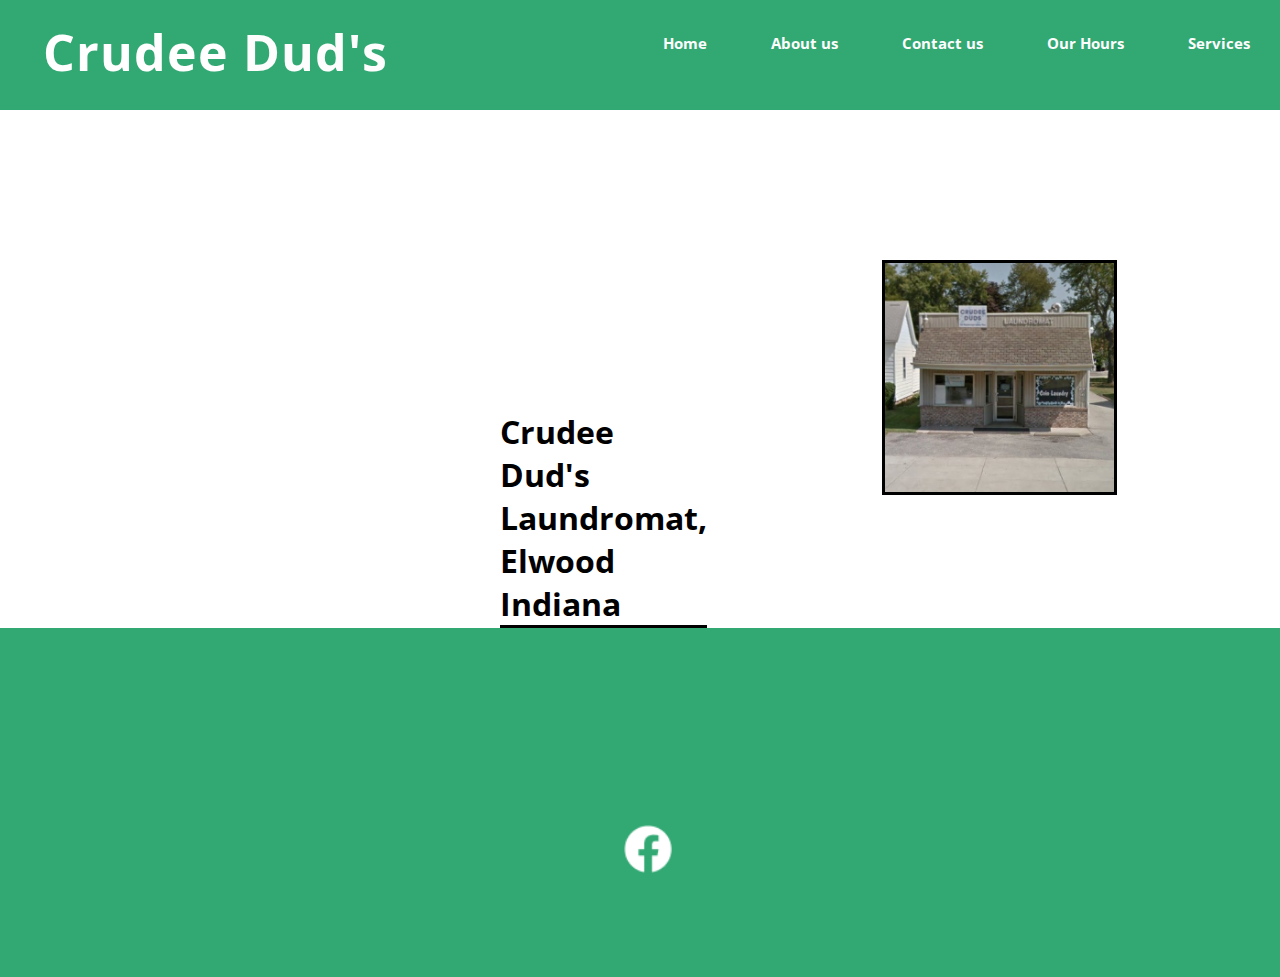
<file: index.html>
<html lang="en">
<head>
    <meta charset="UTF-8">
    <meta http-equiv="X-UA-Compatible" content="IE=edge">
    <meta name="viewport" content="width=device-width, initial-scale=1.0">
    <link rel="stylesheet" href="css/styles.css">
    <link rel="preconnect" href="https://fonts.googleapis.com">
    <link rel="preconnect" href="https://fonts.gstatic.com" crossorigin>
    <link href="https://fonts.googleapis.com/css2?family=Open+Sans:wght@300&display=swap" rel="stylesheet">
    <link rel="shortcut icon" href="images/favicon-32x32.png">
    <link rel="icon" type="image/png" sizes="32x32" href="images/ favicon-32.png">
    <link rel="apple-touch-icon" sizes="180x180" href="images/apple- touch-icon.png">   
    <link rel="icon" sizes="192x192" href="images/android-chrome-192.png">
    <title>Crudee Dud's Home</title>
    
</head>

<header>
    <nav class="navbar">
        <h1><a href="index.html" class="nav-logo">Crudee <span>Dud's</span></a></h1>
        <ul>
            <li><a href="index.html">Home</a></li>
            <li><a href="about.html">About us</a></li>
            <li><a href="contact.html">Contact us</a></li>
            <li><a href= "hours.html">Our Hours</a></li>
            <li><a href="services.html">Services</a></li>
        </ul>
    </nav>
</header>
<body>
    <main>
        <div class="content">
            <h2 class="Home">Crudee Dud's Laundromat, Elwood Indiana</h2>


        </div>
        <div>
            <img src="images/laundrymatphoto.jpeg" alt="Crudee Dud's Laundromat">
        </div>
        
    </main>

    <footer>
        <div class="footer-content">
            
            
            <ul class="social">
                <li><a href="https://www.facebook.com/people/Crudee-Duds-Coin-Laundry/100057066836041/" target="_blank"><img src="images/facebook-logo.png" alt="Facebook logo" height="200" width="50"></a></li>
                
            </ul>

        </div>


    </footer>
    
</body>
</html>
</file>
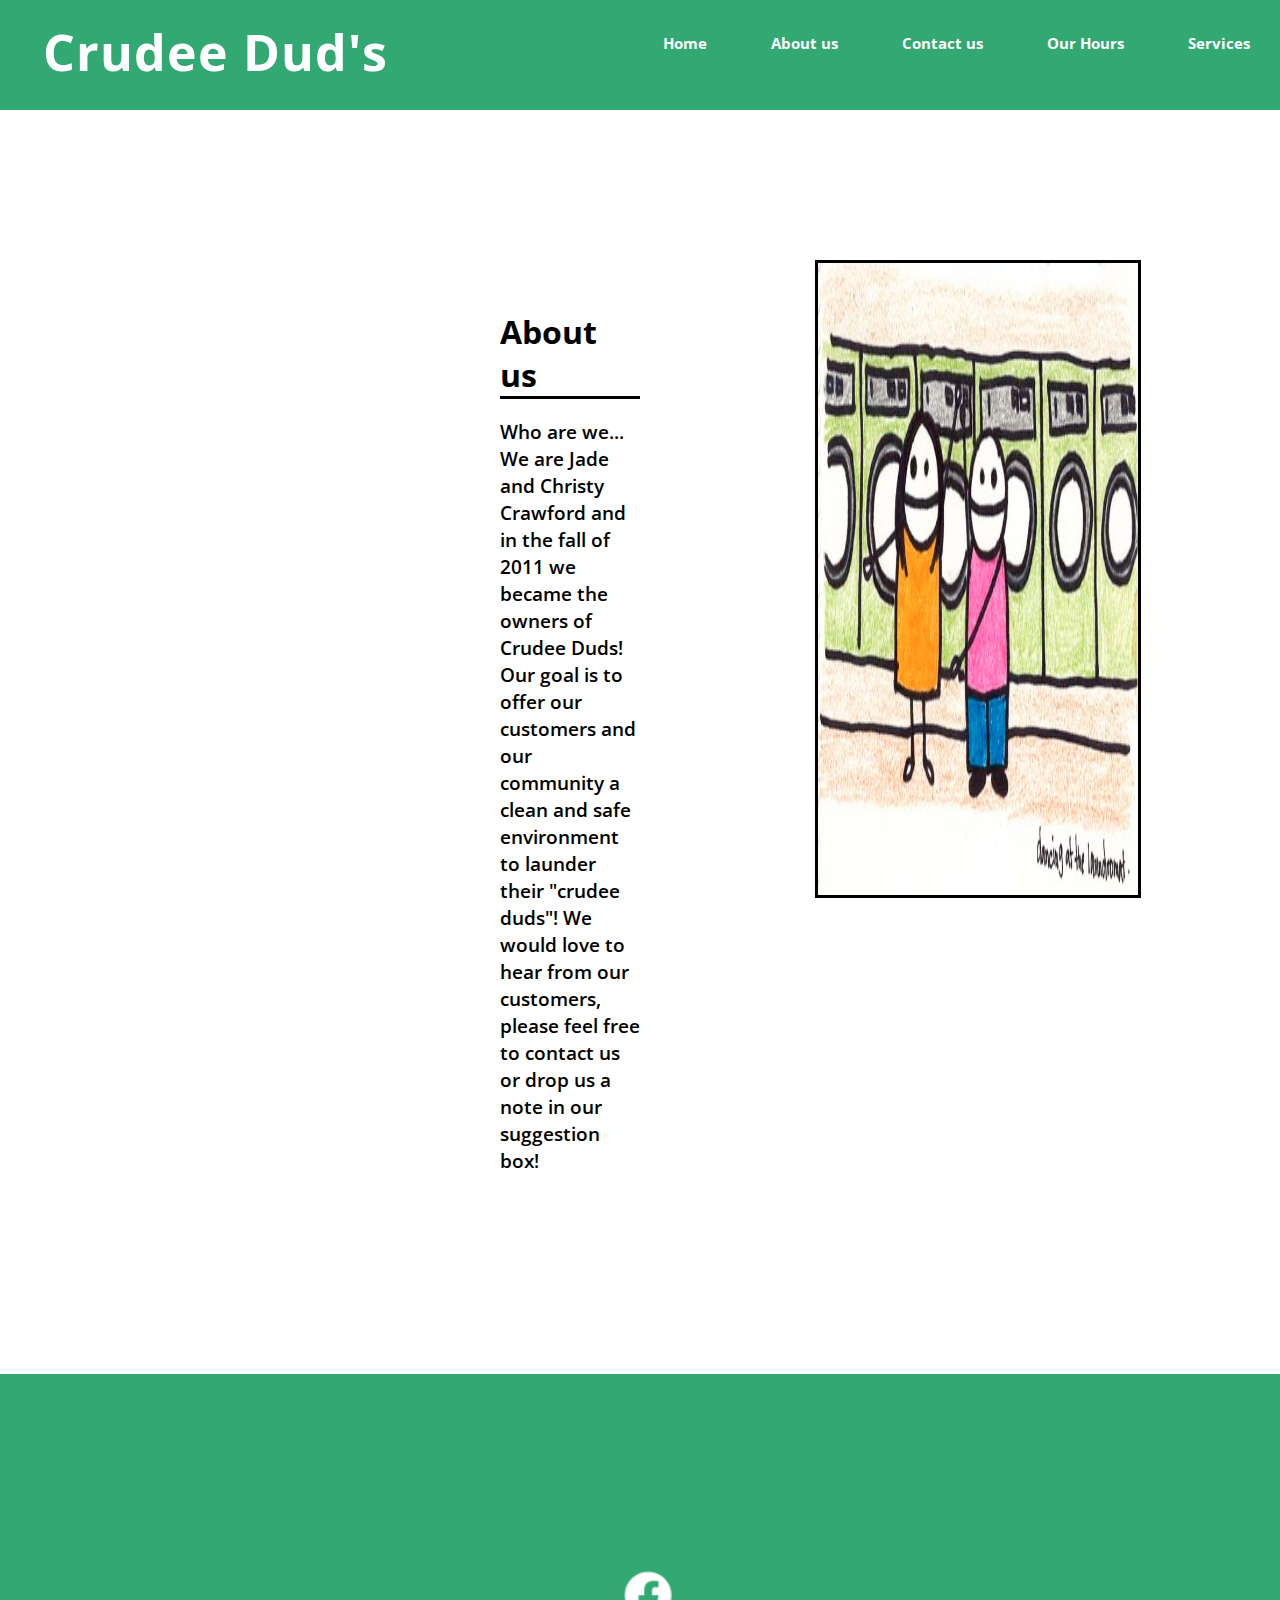
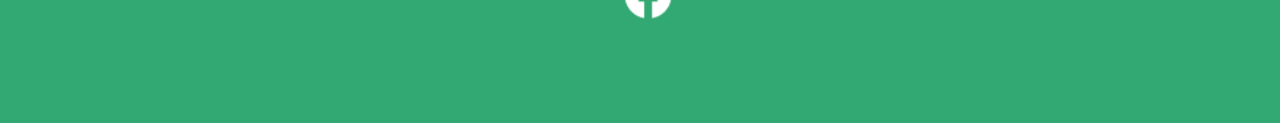
<file: about.html>
<html lang="en">
<head>
    <meta charset="UTF-8">
    <meta http-equiv="X-UA-Compatible" content="IE=edge">
    <meta name="viewport" content="width=device-width, initial-scale=1.0">
    <link rel="stylesheet" href="css/styles.css">
    <link rel="preconnect" href="https://fonts.googleapis.com">
    <link rel="preconnect" href="https://fonts.gstatic.com" crossorigin>
    <link href="https://fonts.googleapis.com/css2?family=Open+Sans:wght@300&display=swap" rel="stylesheet">
    <link rel="shortcut icon" href="images/favicon-32x32.png">
    <link rel="icon" type="image/png" sizes="32x32" href="images/ favicon-32.png">
    <link rel="apple-touch-icon" sizes="180x180" href="images/apple- touch-icon.png">   
    <link rel="icon" sizes="192x192" href="images/android-chrome-192.png">
    <title>Crudee Dud's About us</title>
</head>

<header>
    <nav class="navbar">
        <h1><a href="index.html" class = "nav-logo">Crudee Dud's</a></h1>
        <ul>
            <li><a href="index.html">Home</a></li>
            <li><a href="about.html">About us</a></li>
            <li><a href="contact.html">Contact us</a></li>
            <li><a href= "hours.html">Our Hours</a></li>
            <li><a href="services.html">Services</a></li>
        </ul>
    </nav>
</header>
<body>
    <main>
        <div class="content">
            <h2>About us</h2>
            <p class="about-us">
                Who are we...

                We are Jade and Christy Crawford and in the fall of 2011 we became the owners of Crudee Duds! Our goal is to offer our customers and our community a clean and safe environment to launder their "crudee duds"!  We would  love to hear from our customers, please feel free to contact us or drop us a note in our suggestion box!
            </p>


        </div>
        <div>
            <img src="images/laundromat.jpg" class="aboutimg" alt="Crudee Dud's Laundromat">
        </div>
        
    </main>

    <footer>
        <div class="footer-content">
            
            <ul class="social">
                <li><a href="https://www.facebook.com/people/Crudee-Duds-Coin-Laundry/100057066836041/" target="_blank"><img src="images/facebook-logo.png" alt="Facebook logo" height="200" width="50"></a></li>
                
            </ul>

        </div>


    </footer>
    
</body>
</html>
</file>
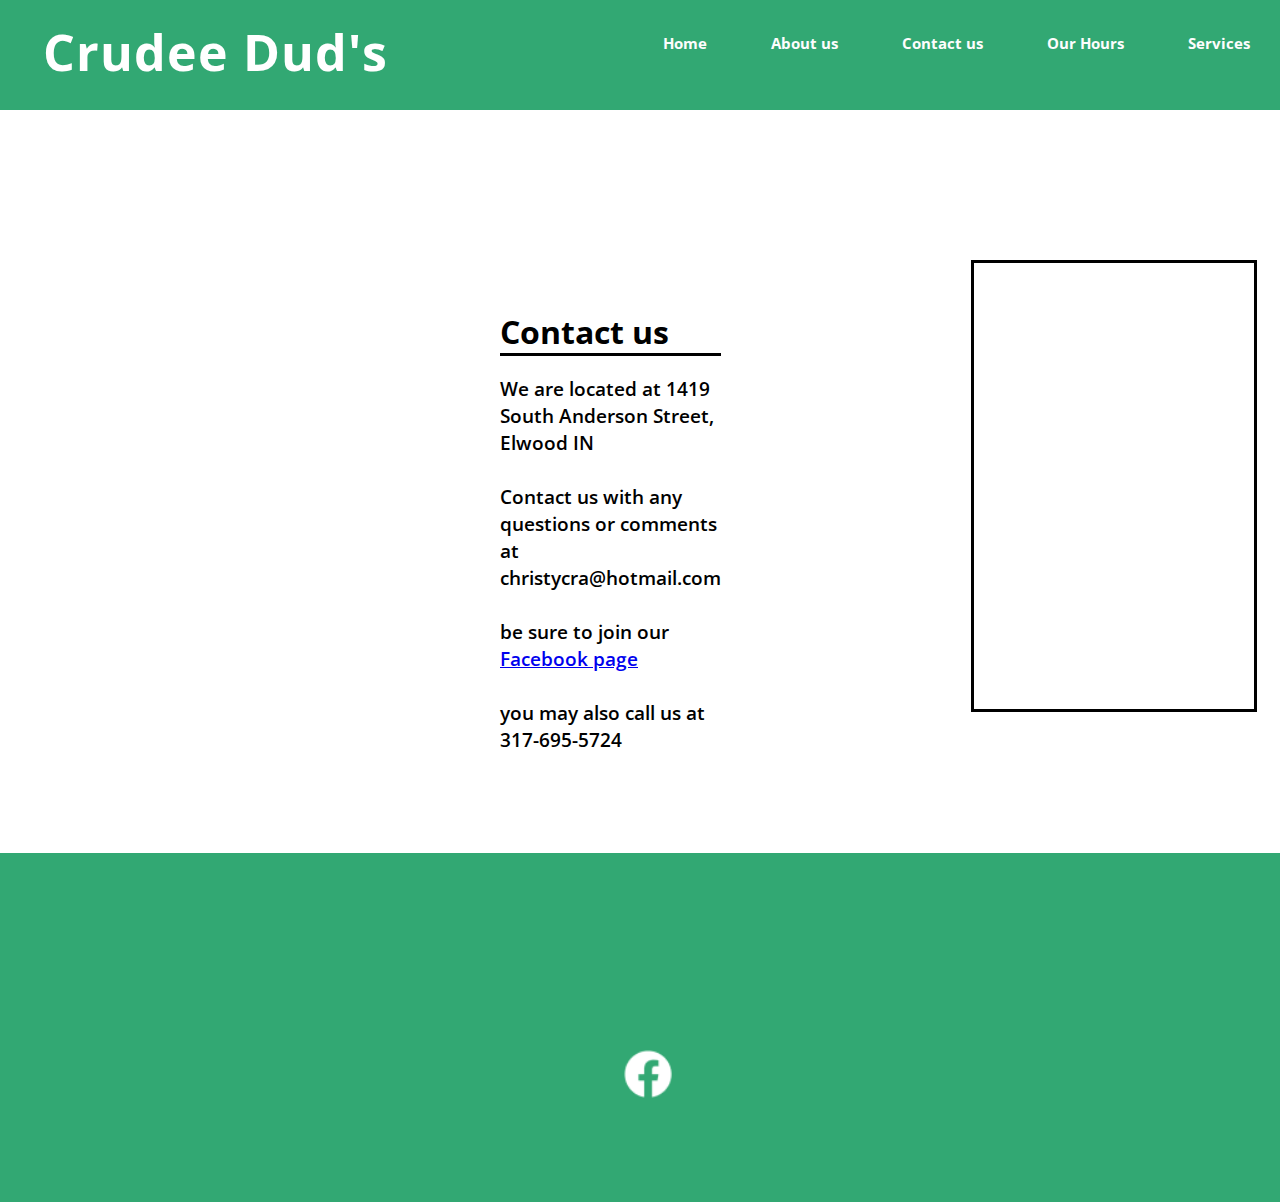
<file: contact.html>
<html lang="en">
<head>
    <meta charset="UTF-8">
    <meta http-equiv="X-UA-Compatible" content="IE=edge">
    <meta name="viewport" content="width=device-width, initial-scale=1.0">
    <link rel="stylesheet" href="css/styles.css">
    <link rel="preconnect" href="https://fonts.googleapis.com">
    <link rel="preconnect" href="https://fonts.gstatic.com" crossorigin>
    <link href="https://fonts.googleapis.com/css2?family=Open+Sans:wght@300&display=swap" rel="stylesheet">
    <link rel="shortcut icon" href="images/favicon-32x32.png">
    <link rel="icon" type="image/png" sizes="32x32" href="images/ favicon-32.png">
    <link rel="apple-touch-icon" sizes="180x180" href="images/apple- touch-icon.png">   
    <link rel="icon" sizes="192x192" href="images/android-chrome-192.png">
    <title>Crudee Dud's Contact us</title>
</head>

<header>
    <nav class="navbar">
        <h1><a href="index.html" class = "nav-logo">Crudee Dud's</a></h1>
        <ul>
            <li><a href="index.html">Home</a></li>
            <li><a href="about.html">About us</a></li>
            <li><a href="contact.html">Contact us</a></li>
            <li><a href= "hours.html">Our Hours</a></li>
            <li><a href="services.html">Services</a></li>
        </ul>
    </nav>
</header>
<body>
    <main>
        <div class="content">
            <h2>Contact us</h2>
            <ul class="contact">
                <li>We are located at 1419 South Anderson Street, Elwood IN</li>
                <br>

                <li>Contact us with any questions or comments at christycra@hotmail.com</li> 
                <br>
                
                <li>be sure to join our <a href="https://www.facebook.com/people/Crudee-Duds-Coin-Laundry/100057066836041/" target="blank">Facebook page</a></li>
                <br>
                
                <li>you may also call us at 317-695-5724</li>
            </ul>


        </div>
        <div>
            <iframe src="https://www.google.com/maps/embed?pb=!1m18!1m12!1m3!1d3044.5228210825544!2d-85.84399388429703!3d40.26413497282925!2m3!1f0!2f0!3f0!3m2!1i1024!2i768!4f13.1!3m3!1m2!1s0x8814e98f6ef9c09d%3A0xdfd6a74ad3eeaf0!2s1419%20S%20Anderson%20St%2C%20Elwood%2C%20IN%2046036!5e0!3m2!1sen!2sus!4v1648071443663!5m2!1sen!2sus"></iframe>
        </div>
        
    </main>

    <footer>
        <div class="footer-content">
            
            <ul class="social">
                <li><a href="https://www.facebook.com/people/Crudee-Duds-Coin-Laundry/100057066836041/" target="_blank"><img src="images/facebook-logo.png" alt="Facebook logo" height="200" width="50"></a></li>
                
            </ul>

        </div>


    </footer>
    
</body>
</html>
</file>
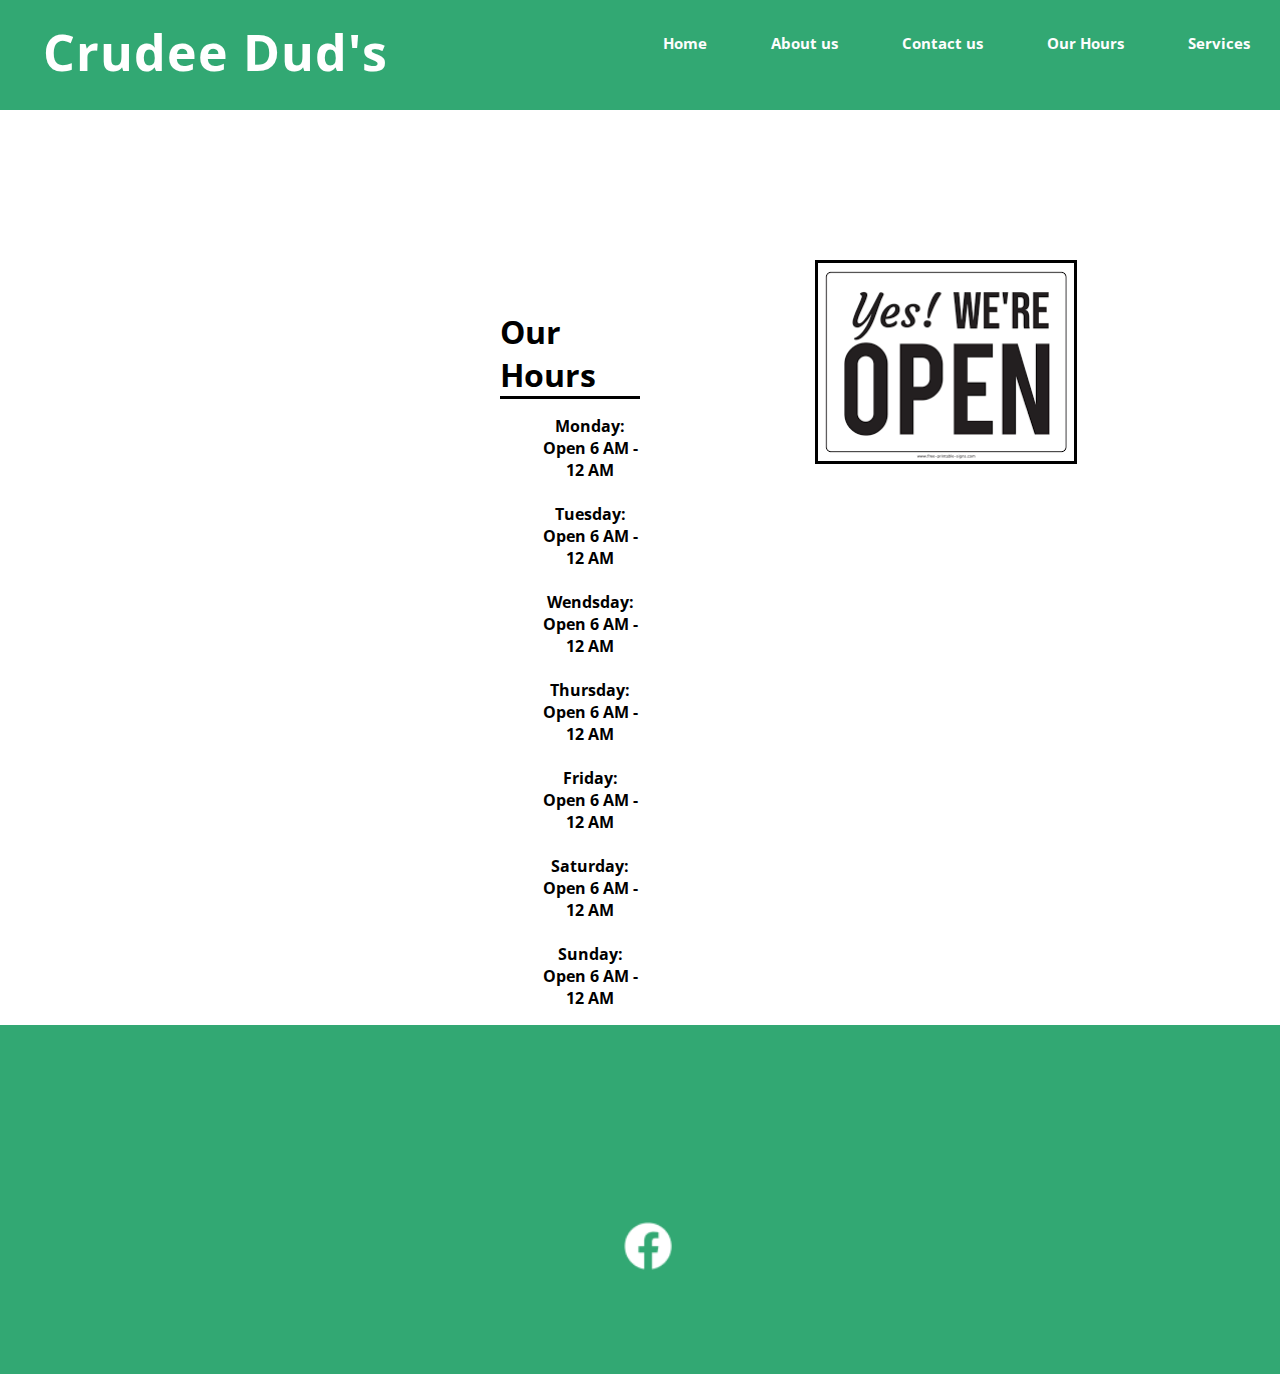
<file: hours.html>
<html lang="en">
<head>
    <meta charset="UTF-8">
    <meta http-equiv="X-UA-Compatible" content="IE=edge">
    <meta name="viewport" content="width=device-width, initial-scale=1.0">
    <link rel="stylesheet" href="css/styles.css">
    <link rel="preconnect" href="https://fonts.googleapis.com">
    <link rel="preconnect" href="https://fonts.gstatic.com" crossorigin>
    <link href="https://fonts.googleapis.com/css2?family=Open+Sans:wght@300&display=swap" rel="stylesheet">
    <link rel="shortcut icon" href="images/favicon-32x32.png">
    <link rel="icon" type="image/png" sizes="32x32" href="images/ favicon-32.png">
    <link rel="apple-touch-icon" sizes="180x180" href="images/apple- touch-icon.png">   
    <link rel="icon" sizes="192x192" href="images/android-chrome-192.png">
    <title>Crudee Dud's Hours</title>
</head>

<header>
    <nav class="navbar">
        <h1><a href="index.html" class = "nav-logo">Crudee Dud's</a></h1>
        <ul>
            <li><a href="index.html">Home</a></li>
            <li><a href="about.html">About us</a></li>
            <li><a href="contact.html">Contact us</a></li>
            <li><a href= "hours.html">Our Hours</a></li>
            <li><a href="services.html">Services</a></li>
        </ul>
    </nav>
</header>
<body>
    
    <main>
        <div class="content">
            <h2>Our Hours</h2>
            <ul class="hours">
                <li>Monday: Open 6 AM - 12 AM</li>
                <br>
                <li>Tuesday: Open 6 AM - 12 AM</li>
                <br>
                <li>Wendsday: Open 6 AM - 12 AM</li>
                <br>
                <li>Thursday: Open 6 AM - 12 AM</li>
                <br>
                <li>Friday: Open 6 AM - 12 AM</li>
                <br>
                <li>Saturday: Open 6 AM - 12 AM</li>
                <br>
                <li>Sunday: Open 6 AM - 12 AM</li>
            </ul>


        </div>
        <div>
            <img src="images/open.png" alt="Crudee Dud's Laundromat">
        </div>
        
    </main>

    <footer>
        <div class="footer-content">
            
            <ul class="social">
                <li><a href="https://www.facebook.com/people/Crudee-Duds-Coin-Laundry/100057066836041/" target="_blank"><img src="images/facebook-logo.png" alt="Facebook logo" height="200" width="50"></a></li>
                
            </ul>

        </div>


    </footer>
    
</body>
</html>
</file>
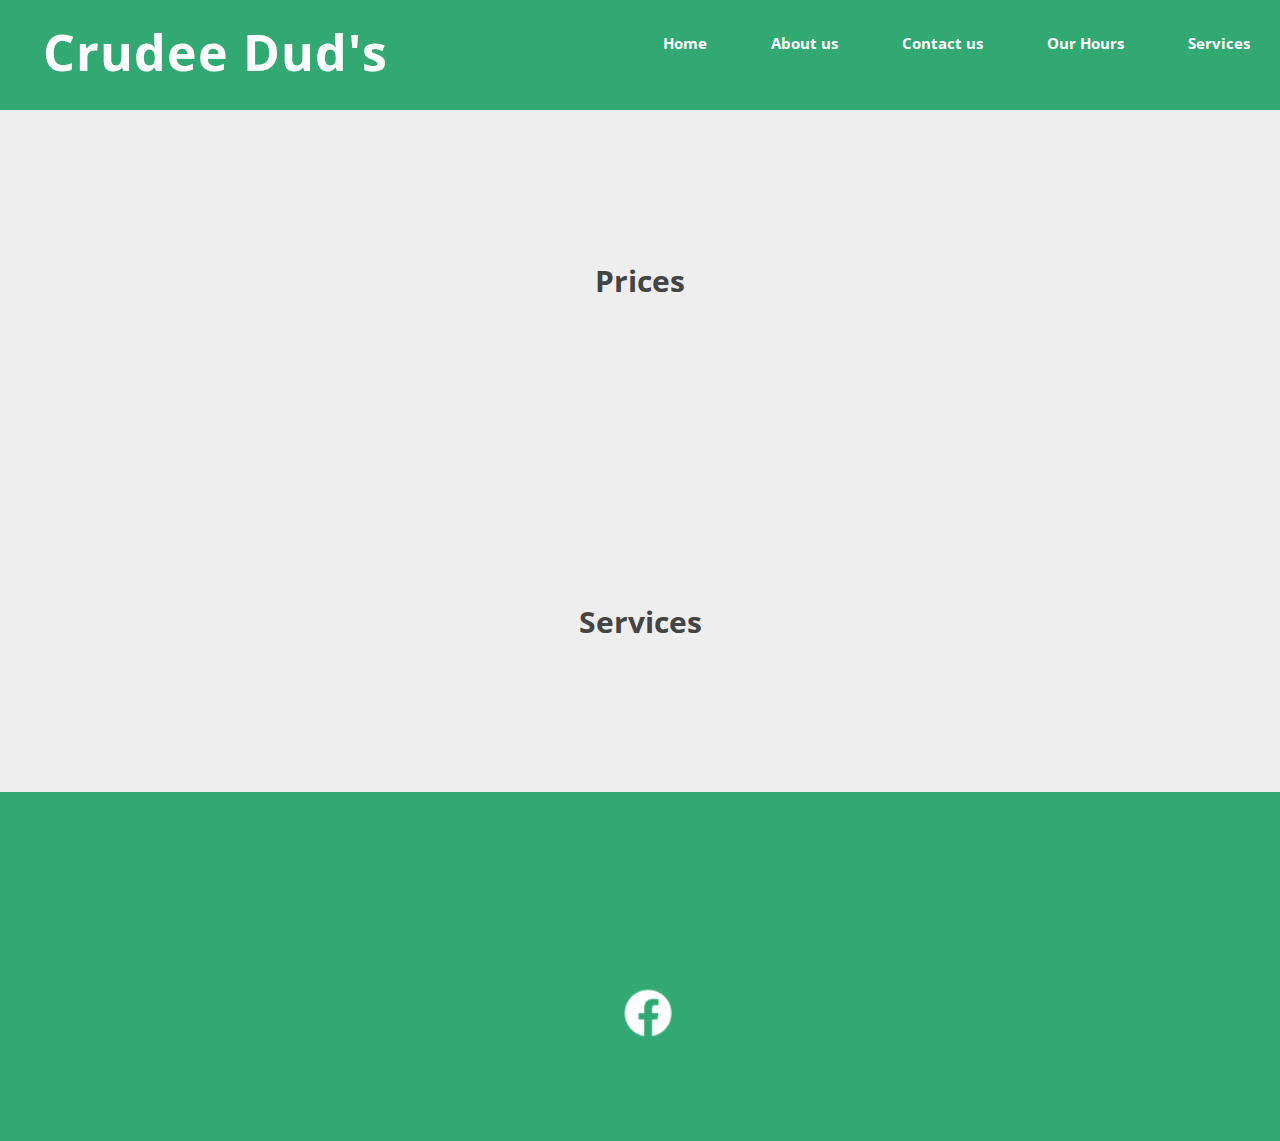
<file: services.html>
<html lang="en">
<head>
    <meta charset="UTF-8">
    <meta http-equiv="X-UA-Compatible" content="IE=edge">
    <meta name="viewport" content="width=device-width, initial-scale=1.0">
    <link rel="stylesheet" href="css/styles.css">
    <link rel="preconnect" href="https://fonts.googleapis.com">
    <link rel="preconnect" href="https://fonts.gstatic.com" crossorigin>
    <link href="https://fonts.googleapis.com/css2?family=Open+Sans:wght@300&display=swap" rel="stylesheet">
    <link rel="shortcut icon" href="images/favicon-32x32.png">
    <link rel="icon" type="image/png" sizes="32x32" href="images/ favicon-32.png">
    <link rel="apple-touch-icon" sizes="180x180" href="images/apple- touch-icon.png">   
    <link rel="icon" sizes="192x192" href="images/android-chrome-192.png">
    <title>Crudee Dud's Services</title>
</head>

<header>
    <nav class="navbar">
        <h1><a href="index.html" class = "nav-logo">Crudee Dud's</a></h1>
        <ul>
            <li><a href="index.html">Home</a></li>
            <li><a href="about.html">About us</a></li>
            <li><a href="contact.html">Contact us</a></li>
            <li><a href= "hours.html">Our Hours</a></li>
            <li><a href="services.html">Services</a></li>
        </ul>
    </nav>
</header>
<body>
        <button class="accordion">Prices</button>
        <div class="panel">
            <h3 class="pricehead">
                We offer 4 top loading washing machines, 10 front loaders and 12 dryers. Our prices are as follows:
            </h3>
                <ul class="prices">
                    <li>Top Loaders- $1.25</li>
                    <br>
                    <li>Double Front Loaders- $2.00</li>
                    <br>
                    <li>Triple Front Loaders- $3.50</li>
                    <br>
                    <li>Dryers- .25 cents for 9-10 minutes</li>
                </ul>

        </div>

        <button class="accordion">Services</button>
        <div class="panel">
            <h3 class="serviceshead">
                Services
            </h3>
            
            <ul class="services">
                <li>forget your soap, fabric softner, bleach, stain remover or dryer sheets? No problem! We also have a full array to choose from! $1 per box!</li> 
                <br>
                
            
                <li>We also offer WDF (wash, dry and fold). This service is available on a prescheduled basis. This service is perfect for the clothing and bedding! 
                
                We can schedule pickup and drop off at your home or business, or you can bring your crudee duds to us. Please call to schedule at 317-695-5724.</li> 
                <br>
                
            
                <li>We also provide to our customers Free WiFi, a childrens play area, ample parking and a waiting area stocked with magazines and newspapers.</li>
            </ul>
        </div>

       

        <script>
            var acc = document.getElementsByClassName("accordion");
            var i;
            
            for (i = 0; i < acc.length; i++) {
              acc[i].addEventListener("click", function() {
                this.classList.toggle("active");
                var panel = this.nextElementSibling;
                if (panel.style.maxHeight) {
                  panel.style.maxHeight = null;
                } else {
                  panel.style.maxHeight = panel.scrollHeight + "px";
                } 
              });
            }
            </script>

        
    

    <footer>
        <div class="footer-content">
            
            <ul class="social">
                <li><a href="https://www.facebook.com/people/Crudee-Duds-Coin-Laundry/100057066836041/" target="_blank"><img src="images/facebook-logo.png" alt="Facebook logo" height="200" width="50"></a></li>
                
            </ul>

        </div>


    </footer>
    
</body>
</html>
</file>
<file: css/styles.css>
body,html,header,img,h1,h2,main,footer{
    margin: 0;
    padding: 0;
}

body{
    background-color: white;
}

header{
    width: 100%;
    height: 100px;
    padding-top: 10px;
    background-color: #32a873;
}
h1{
    position: absolute;
    float: left;
    margin-left: 1%;
    font-family: 'Open Sans', sans-serif;
    

}

span{
    color: rgb(253, 253, 253);
}
.nav-logo{
    text-decoration: none;
    color:#ffffff;
    font-family: 'Open Sans', sans-serif;  
    font-size: 50px;
    padding: 10px 30px;
    text-transform:capitalize;
    letter-spacing: 1px;
    font-weight: bold;

}

main{
    display: grid;
    grid-template-columns: 1fr 1fr;
}


nav{
    background-color: #32a873;
    padding: auto;
    border-bottom: 1px solid #32a873;
    
}

nav ul{
    width: auto;
    margin-top: 8px;
    text-align: right;
}

nav li{
    display: inline-block;
    padding: 15px 30px;
}

nav li a{
    font-size: 1.2vw;
    border-top:#32a873;
    color: rgb(253, 253, 253);
    font-family: 'Open Sans', sans-serif;
    font-weight: bold;
    text-decoration: none;
    text-align: center;
    margin: auto;
}

nav li a:hover{
    color:rgb(0, 0, 0);
    transition: 0.5s;
}

img{
    width: 40%;
    margin-top: 150px;
    margin-left: 175px;
    margin-bottom: 20px;
    border: solid rgb(0, 0, 0);
}

.aboutimg{
    width: 50%;
    height: 50%;
    margin-top: 150px;
    margin-left: 175px;
    margin-bottom: 20px;
    border: solid rgb(0, 0, 0);
}



h2{
    margin-left: 500px;
    margin-top: 200px;
    display: grid;
    font-size: xx-large;
    font-family: 'Open Sans', sans-serif;
    border-bottom: solid black;

}

.home{
    margin-left: 500px;
    margin-top: 300px;
    display: grid;
    font-size: xx-large;
    font-family: 'Open Sans', sans-serif;
    border-bottom: solid black;

}



p{
    text-align: left;
    font-size: larger;
    font-weight: 600;
    margin-left: 500px;
    margin-bottom: 200px;
    font-family: 'Open Sans', sans-serif;
    color: black;
    

}


.p1{
    text-align: center;
    margin-left: 100px;
    font-family: 'Open Sans', sans-serif;
    color: black;
    font-weight: bold;

}

h3{
    text-align: center;
    margin-top: 50px;
    margin-left: 00px;
    display: grid;
    font-size: large;
    font-family: 'Open Sans', sans-serif;
    


}

.contact{
    font-family: 'Open Sans', sans-serif;
    text-align: left;
    font-size: larger;
    text-decoration: none;
    color: black;
    font-weight: 600;
    margin-left: 460px;
    margin-bottom: 100px;
    list-style: none;
}

.hours{
    font-family: 'Open Sans', sans-serif;
    text-align: center;
    text-decoration: none;
    color: black;
    font-weight: bold;
    margin-left: 500px;
    list-style: none;

}

.pricehead{
    font-family: 'Open Sans', sans-serif;
    text-align: center;
    text-decoration: none;
    color: black;
    font-weight: bold;
    margin-left: 10px;
    list-style: none;
}

.prices{
    font-family: 'Open Sans', sans-serif;
    text-align: center;
    text-decoration: none;
    color: black;
    font-weight: bold;
    margin-left: 10px;
    list-style: none;
   
}

.serviceshead{
    font-family: 'Open Sans', sans-serif;
    text-align: center;
    text-decoration: none;
    color: black;
    font-weight: bold;
    margin-left: 10px;
    list-style: none;
}

.services{
    font-family: 'Open Sans', sans-serif;
    text-align: left;
    text-decoration: none;
    color: black;
    font-weight: bold;
    margin-left: 10px;
    list-style: none;

}

iframe{
    width: 50%;
    height: 60%;
    margin-top: 150px;
    margin-left: 250px;
    margin-bottom: 100px;
    border: solid rgb(0, 0, 0);

}

.accordion {
    background-color: #eee;
    color: #444;
    cursor: pointer;
    padding: 150px;
    width: 100%;
    border: none;
    text-align: center;
    outline: none;
    font-size: 30px;
    transition: 0.4s;
    font-family: 'Open Sans', sans-serif;
    font-weight: bold;
  }
  
.active, .accordion:hover {
    background-color: #32a87342;
}
  
.panel {
    padding: 0 18px;
    background-color: white;
    max-height: 0;
    overflow: hidden;
    transition: max-height 0.2s ease-out;
}

footer{
    background-color:#32a873;
    height: auto;
    width: auto;
    font-family: 'Open Sans', sans-serif;
    padding: 30px;
    color: #ffffff;
    


}

.footer-content{
    display: inline;
    align-items: center;
    justify-content: center;
    text-align: center;
    
}

.social{
   list-style: none;
   display: flex;
   align-items: center;
   flex-direction: column;
   justify-content: center;
   margin: 1rem 0 3rem 0;
   

    
}

.social li{
    margin: 0 10px;
    
}

.social a{
    text-decoration: none;
    
    

}

.social a li{
    font-size: 1.1rem;
    transition: color .4s ease;
    

}

.social a:hover{
    color: black;border: solid #32a873;

}

.social img{
    border: none;
    align-items: center;
    margin-right: 200px;
    height: 50;
    width: 50;
}

@media only screen and (max-width: 1024px) {
    h2{
        margin-left: 300px;
        margin-top: 300px;
        margin-bottom: 100px;
        display: grid;
        text-align: left;
        font-size: x-large;
        font-family: 'Open Sans', sans-serif;
        border-bottom: solid black;
    
    }

    p{
        text-align: left;
        margin-left: 300px;
        margin-top: -90px;
        font-family: 'Open Sans', sans-serif;
        color: black;
        font-weight: bold;
        
    
    }

    img{
        width: 40%;
        margin-top: 250px;
        margin-left: 175px;
        margin-bottom: 20px;
        border: solid rgb(0, 0, 0);
    }

    .contact{
        font-family: 'Open Sans', sans-serif;
        text-align: left;
        text-decoration: none;
        color: black;
        font-weight: bold;
        margin-left: 300px;
        margin-top: -90px;
        list-style: none;
    }

    iframe{
        width: 65%;
        height: 50%;
        margin-top: 250px;
        margin-left: 150px;
        margin-bottom: 100px;
        border: solid rgb(0, 0, 0);
    
    }

    .hours{
        font-family: 'Open Sans', sans-serif;
        text-align: center;
        text-decoration: none;
        color: black;
        font-weight: bold;
        margin-left: 300px;
        margin-top: -90px;
        list-style: none;
    
    }
    



    
}

@media only screen and (max-width: 850px) {
    h2{
        margin-left:50px;
        margin-top: 200px;
        margin-bottom: 250px;
        display: grid;
        text-align: left;
        font-size: x-large;
        font-family: 'Open Sans', sans-serif;
        border-bottom: solid black;
    
    }

    nav ul{
        width: auto;
        margin-top: 1px;
        margin-left: 50px;
        text-align: right;
    }

    nav li{
        display: block;
        padding: 15px 30px;
        margin-left: 140px;
        margin-top: -20px;
    }

    p{
        text-align: left;
        margin-left: 100px;
        margin-top: -240px;
        font-family: 'Open Sans', sans-serif;
        color: black;
        font-weight: bold;
        
    
    }

    img{
        width: 40%;
        margin-top: 250px;
        margin-left: 175px;
        margin-bottom: 20px;
        border: solid rgb(0, 0, 0);
    }

    .contact{
        font-family: 'Open Sans', sans-serif;
        text-align: left;
        text-decoration: none;
        color: black;
        font-weight: bold;
        margin-left: 100px;
        margin-top: -240px;
        list-style: none;
    }

    iframe{
        width: 65%;
        height: 50%;
        margin-top: 200px;
        margin-left: 75px;
        margin-bottom: 10px;
        border: solid rgb(0, 0, 0);
    
    }

    .hours{
        font-family: 'Open Sans', sans-serif;
        text-align: center;
        text-decoration: none;
        color: black;
        font-weight: bold;
        margin-left: 100px;
        margin-top: -240px;
        list-style: none;
    
    }
    



    
}
</file>
